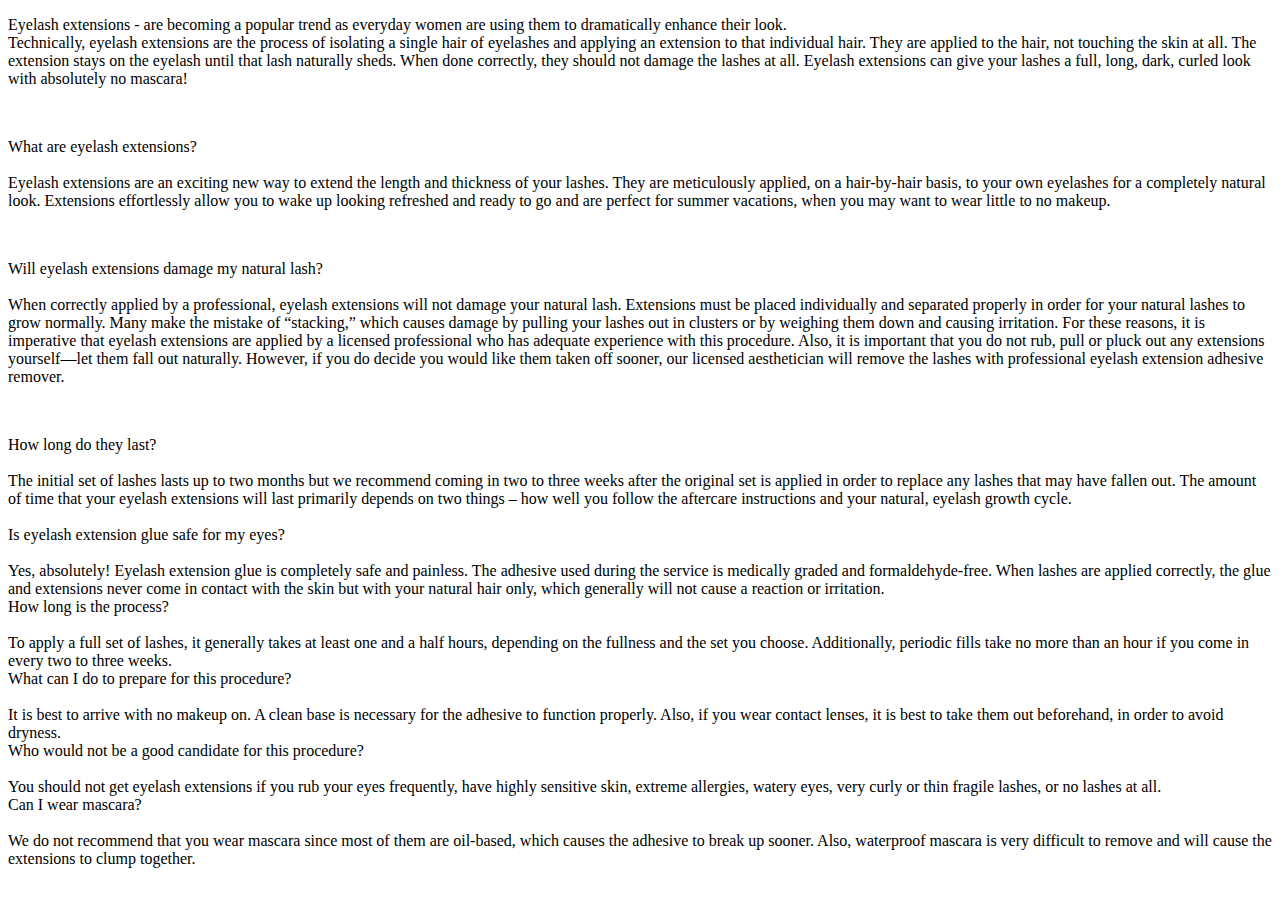
<file: about.html>
<!DOCTYPE html>
<html lang="en">
<head>
    <meta charset="UTF-8">
    <title>Landing Page</title>
</head>
<body>
        <p>Eyelash extensions - are becoming a popular trend as everyday women are using them to dramatically enhance their look.<br>
        Technically, eyelash extensions are the process of isolating a single hair of eyelashes and applying an extension to that individual hair.  They are applied to the hair, not touching the skin at all.  The extension stays on the eyelash until that lash naturally sheds.  When done correctly, they should not damage the lashes at all.  Eyelash extensions can give your lashes a full, long, dark, curled look with absolutely no mascara!</p>
        <br><p>What are eyelash extensions?<br><br>
        Eyelash extensions are an exciting new way to extend the length and thickness of your lashes. They are meticulously applied, on a hair-by-hair basis, to your own eyelashes for a completely natural look. Extensions effortlessly allow you to wake up looking refreshed and ready to go and are perfect for summer vacations, when you may want to wear little to no makeup.</p>
        <br><p>Will eyelash extensions damage my natural lash?<br><br>
        When correctly applied by a professional, eyelash extensions will not damage your natural lash. Extensions must be placed individually and separated properly in order for your natural lashes to grow normally. Many make the mistake of “stacking,” which causes damage by pulling your lashes out in clusters or by weighing them down and causing irritation. For these reasons, it is imperative that eyelash extensions are applied by a licensed professional who has adequate experience with this procedure. Also, it is important that you do not rub, pull or pluck out any extensions yourself—let them fall out naturally. However, if you do decide you would like them taken off sooner, our licensed aesthetician will remove the lashes with professional eyelash extension adhesive remover.</p>
        <br><p>How long do they last?<br><br>
        The initial set of lashes lasts up to two months but we recommend coming in two to three weeks after the original set is applied in order to replace any lashes that may have fallen out. The amount of time that your eyelash extensions will last primarily depends on two things – how well you follow the aftercare instructions and your natural, eyelash growth cycle.<br><br>
        Is eyelash extension glue safe for my eyes?<br><br>
        Yes, absolutely! Eyelash extension glue is completely safe and painless. The adhesive used during the service is medically graded and formaldehyde-free. When lashes are applied correctly, the glue and extensions never come in contact with the skin but with your natural hair only, which generally will not cause a reaction or irritation.
        <br>How long is the process?<br><br>
        To apply a full set of lashes, it generally takes at least one and a half hours, depending on the fullness and the set you choose. Additionally, periodic fills take no more than an hour if you come in every two to three weeks.
       <br>What can I do to prepare for this procedure?<br><br>
       It is best to arrive with no makeup on. A clean base is necessary for the adhesive to function properly. Also, if you wear contact lenses, it is best to take them out beforehand, in order to avoid dryness.
       <br>Who would not be a good candidate for this procedure?<br><br>
       You should not get eyelash extensions if you rub your eyes frequently, have highly sensitive skin, extreme allergies, watery eyes, very curly or thin fragile lashes, or no lashes at all.
       <br>Can I wear mascara?<br><br>
       We do not recommend that you wear mascara since most of them are oil-based, which causes the adhesive to break up sooner. Also, waterproof mascara is very difficult to remove and will cause the extensions to clump together.
   
</body>
</html>
</file>
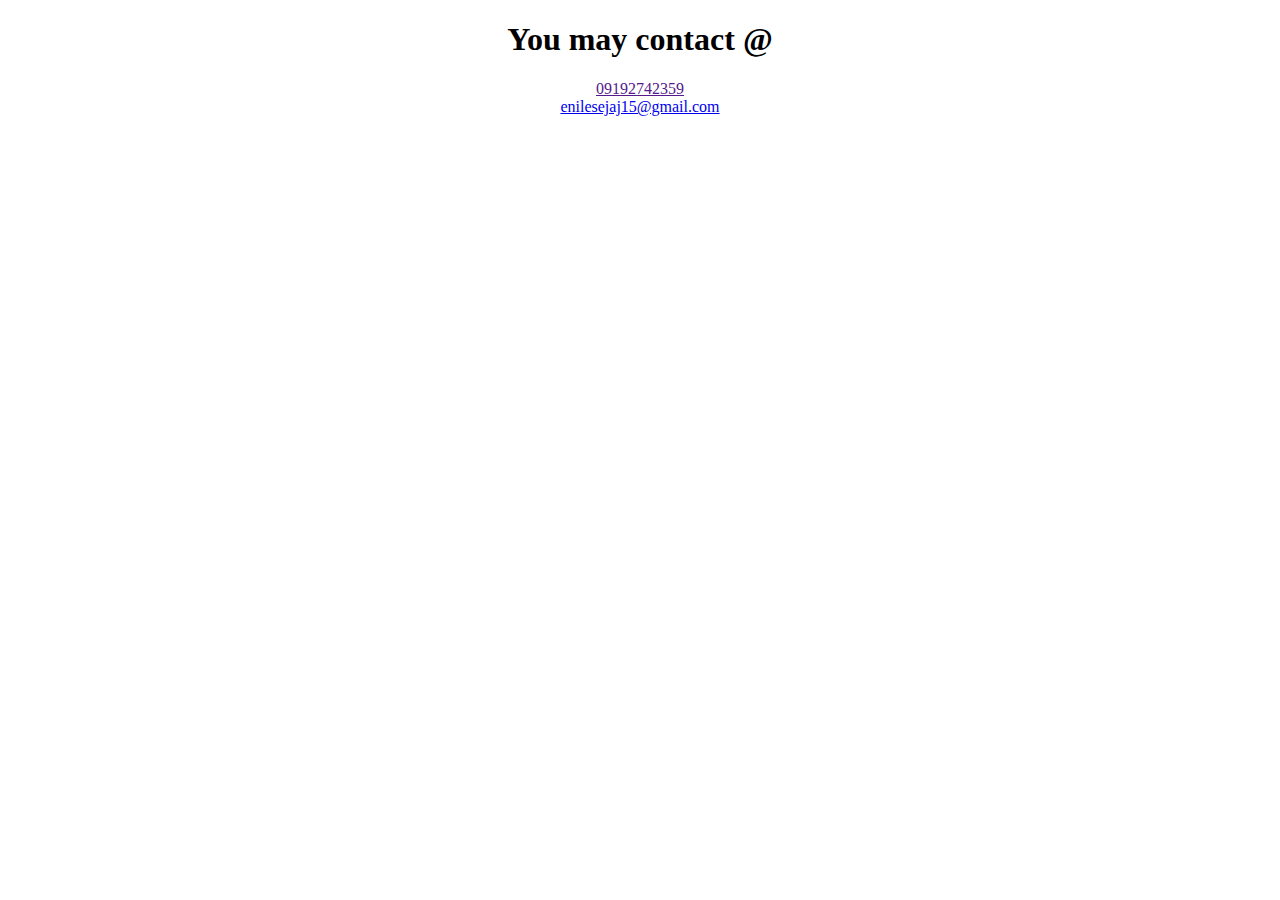
<file: contact.html>
<!DOCTYPE html>
<html lang="en">
<head>
    <meta charset="UTF-8">
    <title>Landing Page</title>
</head>
<body>
    <center><h1>You may contact @</h1></center>
    <center><a href="">09192742359</a></center>
    <center><a href="Email add:">enilesejaj15@gmail.com</a></center>
</body>
</html>
</file>
